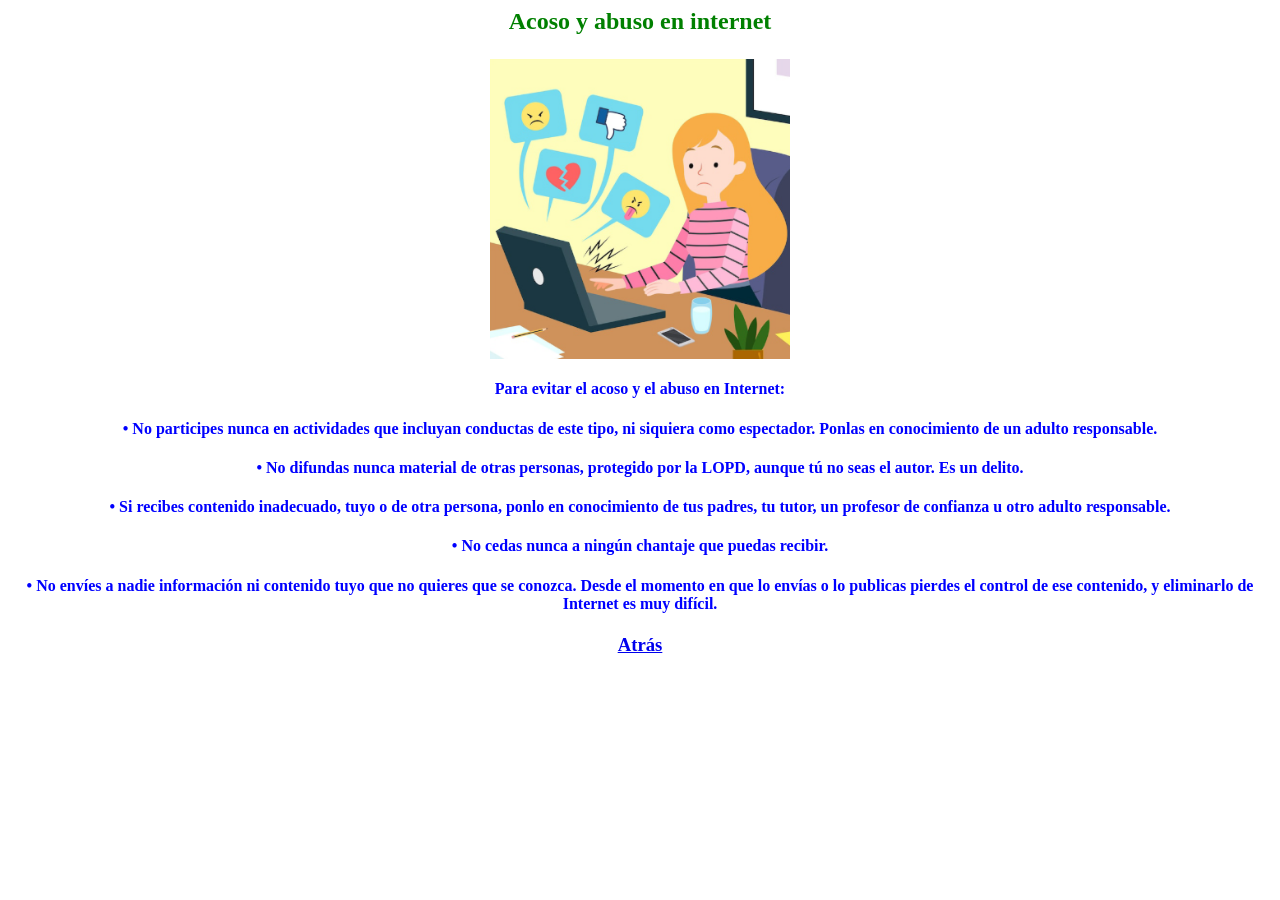
<file: Acoso y abuso en internet.html>
<HTML lang="es-ES">
	<HEAD>
		<link rel="StyleSheet" href="estilos.css" type="text/css">
	</HEAD>
	<BODY>
		<h2><p>Acoso y abuso en internet</h2></p>
		<p><img src="imagenes/Captura de pantalla 2026-04-06 184317.png"width="300"/></p>
		<h4><p>Para evitar el acoso y el abuso en Internet:</p></h4>
		<h4><p>• No participes nunca en actividades que incluyan conductas de este tipo, ni 
		siquiera como espectador. Ponlas en conocimiento de un adulto 
		responsable.</p></h4>
		<h4><p>• No difundas nunca material de otras personas, protegido por la LOPD, 
		aunque tú no seas el autor. Es un delito.</p></h4>
		<h4><p>• Si recibes contenido inadecuado, tuyo o de otra persona, ponlo en 
		conocimiento de tus padres, tu tutor, un profesor de confianza u otro 
		adulto responsable.</p></h4> 
		<h4><p>• No cedas nunca a ningún chantaje que puedas recibir.</p></h4>
		<h4><p>• No envíes a nadie información ni contenido tuyo que no quieres que se 
		conozca. Desde el momento en que lo envías o lo publicas pierdes el 
		control de ese contenido, y eliminarlo de Internet es muy difícil.</p></h4>
		<h3><p><a href="Seguridad.html">Atrás</a></p></h3>
	</BODY>
</HTML>
</file>
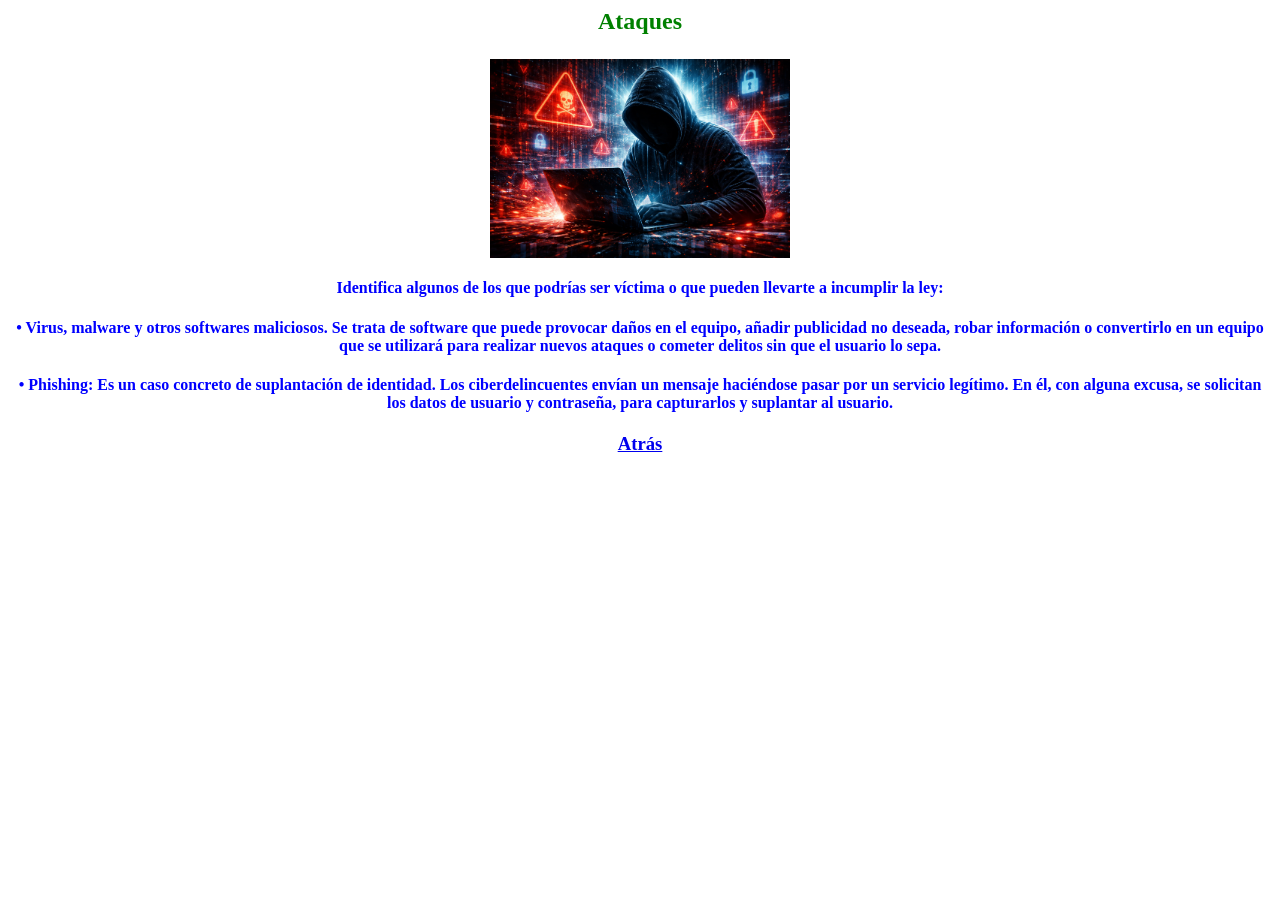
<file: Ataques.html>
<HTML lang="es-ES">
	<HEAD>
		<link rel="StyleSheet" href="estilos.css" type="text/css">
	</HEAD>
	<BODY>
		<h2><p>Ataques</h2></p>
		<p><img src="imagenes/Captura de pantalla 2026-04-06 184630.png"width="300"/></p>
		<h4><p>Identifica algunos de los que podrías ser víctima o que pueden 
		llevarte a incumplir la ley:</p></h4>
		<h4><p>• Virus, malware y otros softwares maliciosos. Se trata de software que puede
		provocar daños en el equipo, añadir publicidad no deseada, robar 
		información o convertirlo en un equipo que se utilizará para realizar nuevos
		ataques o cometer delitos sin que el usuario lo sepa.</p></h4>
		<h4><p>• Phishing: Es un caso concreto de suplantación de identidad. Los 
		ciberdelincuentes envían un mensaje haciéndose pasar por un servicio 
		legítimo. En él, con alguna excusa, se solicitan los datos de usuario y 
		contraseña, para capturarlos y suplantar al usuario.</p></h4>
		<h3><p><a href="Seguridad.html">Atrás</a></p></h3>
	</BODY>
</HTML>
</file>
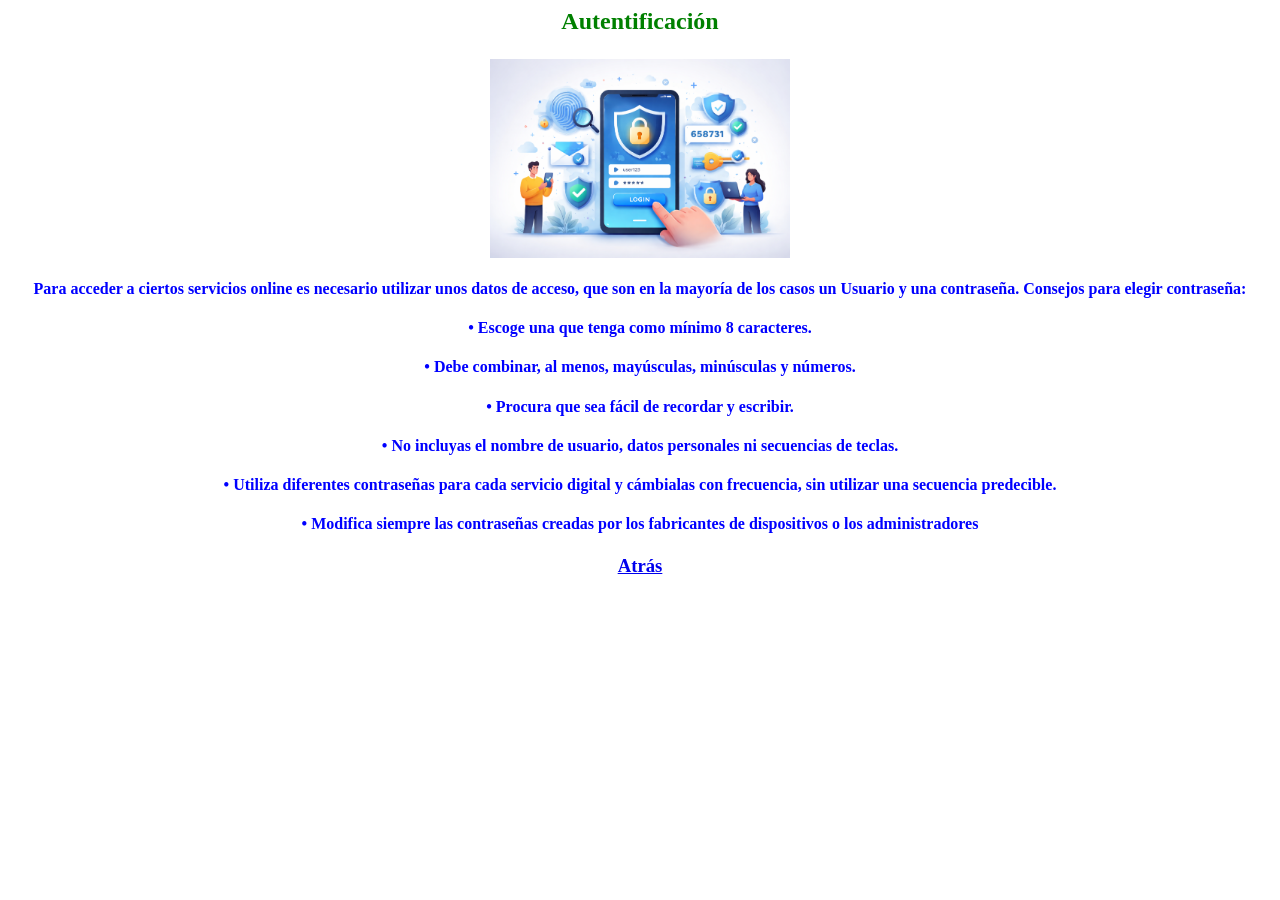
<file: Autentificacion.html>
<HTML lang="es-ES">
	<HEAD>
		<link rel="StyleSheet" href="estilos.css" type="text/css">
	</HEAD>
	<BODY>
		<h2><p>Autentificación</h2></p>
		<p><img src="imagenes/Captura de pantalla 2026-04-07 192409.png" width="300"/></p>
		<h4><p>Para acceder a ciertos servicios online es necesario utilizar 
		unos datos de acceso, que son en la mayoría de los casos un Usuario y una 
		contraseña. Consejos para elegir contraseña:</p></h4>
		<h4><p>• Escoge una que tenga como mínimo 8 caracteres.</p></h4>
		<h4><p>• Debe combinar, al menos, mayúsculas, minúsculas y números.</p></h4>
		<h4><p>• Procura que sea fácil de recordar y escribir.</p></h4>
		<h4><p>• No incluyas el nombre de usuario, datos personales ni secuencias de teclas.</p></h4>
		<h4><p>• Utiliza diferentes contraseñas para cada servicio digital y cámbialas con 
		frecuencia, sin utilizar una secuencia predecible.</p></h4>
		<h4><p>• Modifica siempre las contraseñas creadas por los fabricantes de dispositivos
		o los administradores</p></h4>
		<h3><p><a href="Privacidad en la red.html">Atrás</a></p></h3>
	</BODY>
</HTML>
</file>
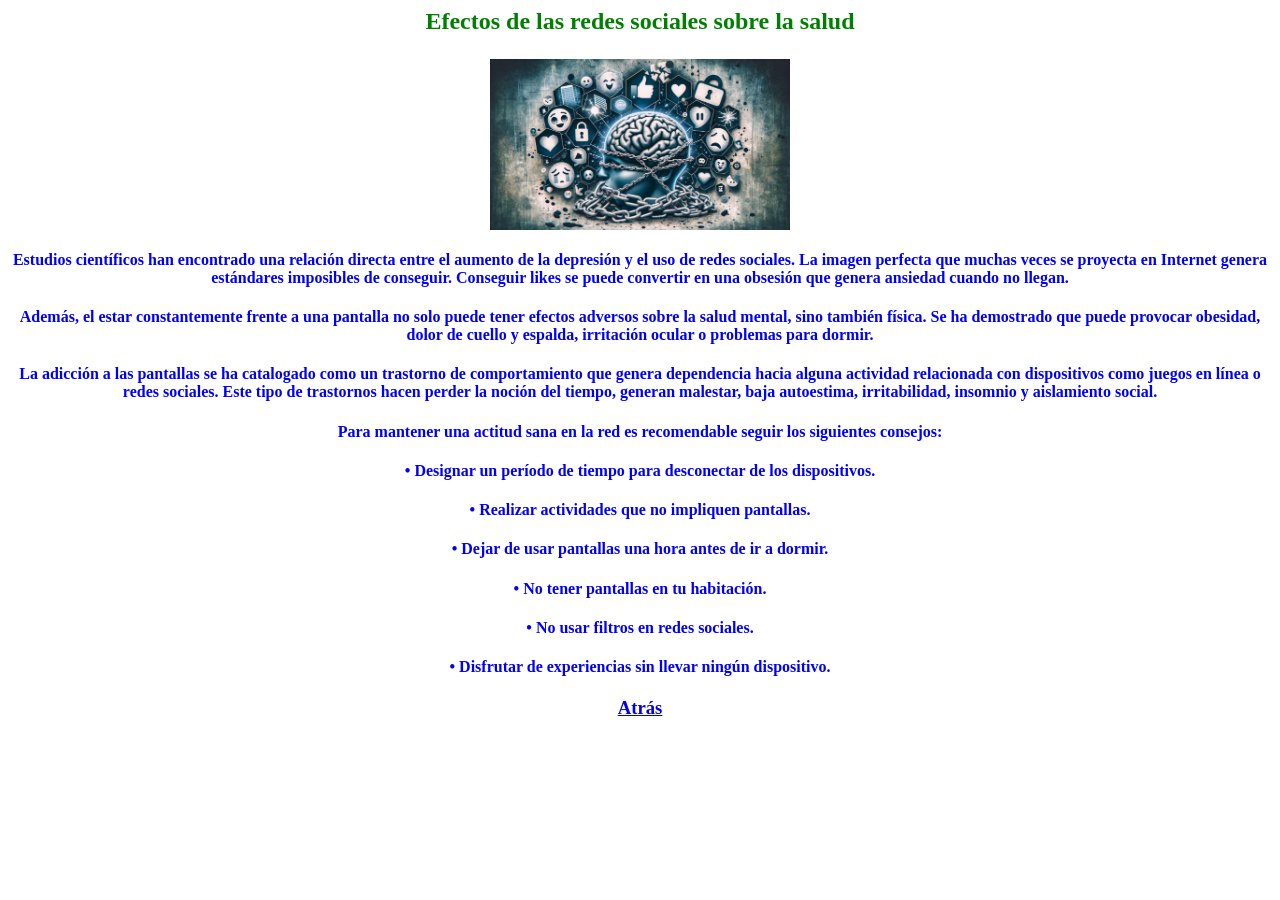
<file: Efectos de las redes sociales sobre la salud.html>
<HTML lang="es-ES">
	<HEAD>
		<link rel="StyleSheet" href="estilos.css" type="text/css">
	</HEAD>
	<BODY>
		<h2><p>Efectos de las redes sociales sobre la salud</h2></p>
		<p><img src="imagenes/Captura de pantalla 2026-04-06 183611.png" width="300"/></p>
		<h4><p>Estudios científicos han encontrado una relación directa entre el aumento de la depresión y
		el uso de redes sociales. La imagen perfecta que muchas veces se proyecta en 
		Internet genera estándares imposibles de conseguir. Conseguir likes se puede 
		convertir en una obsesión que genera ansiedad cuando no llegan. </p></h4>
		<h4><p>Además, el estar constantemente frente a una pantalla no solo puede tener 
		efectos adversos sobre la salud mental, sino también física. Se ha demostrado que
		puede provocar obesidad, dolor de cuello y espalda, irritación ocular o problemas 
		para dormir.</p></h4>
		<h4><p>La adicción a las pantallas se ha catalogado como un trastorno de 
		comportamiento que genera dependencia hacia alguna actividad relacionada con 
		dispositivos como juegos en línea o redes sociales. Este tipo de trastornos hacen 
		perder la noción del tiempo, generan malestar, baja autoestima, irritabilidad, 
		insomnio y aislamiento social.</p></h4>
		<h4><p>Para mantener una actitud sana en la red es recomendable seguir los siguientes 
		consejos:</p></h4>
		<h4><p>• Designar un período de tiempo para desconectar de los dispositivos.</p></h4>
		<h4><p>• Realizar actividades que no impliquen pantallas.</p></h4> 
		<h4><p>• Dejar de usar pantallas una hora antes de ir a dormir.</p></h4>
		<h4><p>• No tener pantallas en tu habitación.</p></h4> 
		<h4><p>• No usar filtros en redes sociales.</p></h4>
		<h4><p>• Disfrutar de experiencias sin llevar ningún dispositivo. </p></h4>
		<h3><p><a href="Seguridad.html">Atrás</a></p></h3>
	</BODY>
</HTML>
</file>
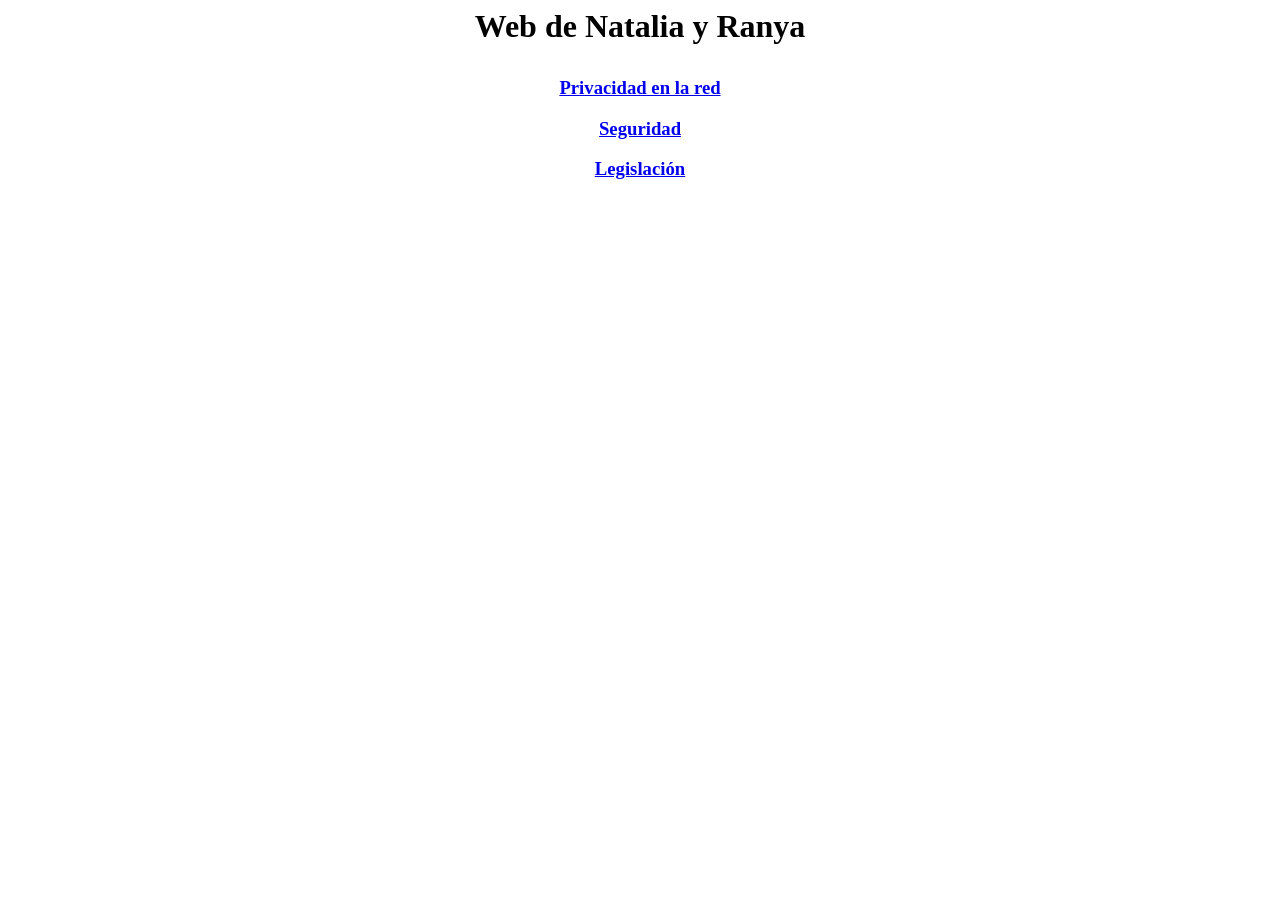
<file: index (1).html>
<HTML lang="es-ES">
	<HEAD>
		<TITLE>Web de Natalia y Ranya</TITLE>
		<META charset="utf-8">
		<link rel="StyleSheet" href="estilos.css" type="text/css">
	</HEAD>
	<BODY>
		<h1><p>Web de Natalia y Ranya</p></h1>
		<h3><p><a href="Privacidad en la red.html">Privacidad en la red</a></p></h3> <!--Me ofende-->
		<h3><p><a href="Seguridad.html">Seguridad</a></p></h3>
		<h3><p><a href="Legislación.html">Legislación</a></p></h3>
	</BODY>
</HTML>
</file>
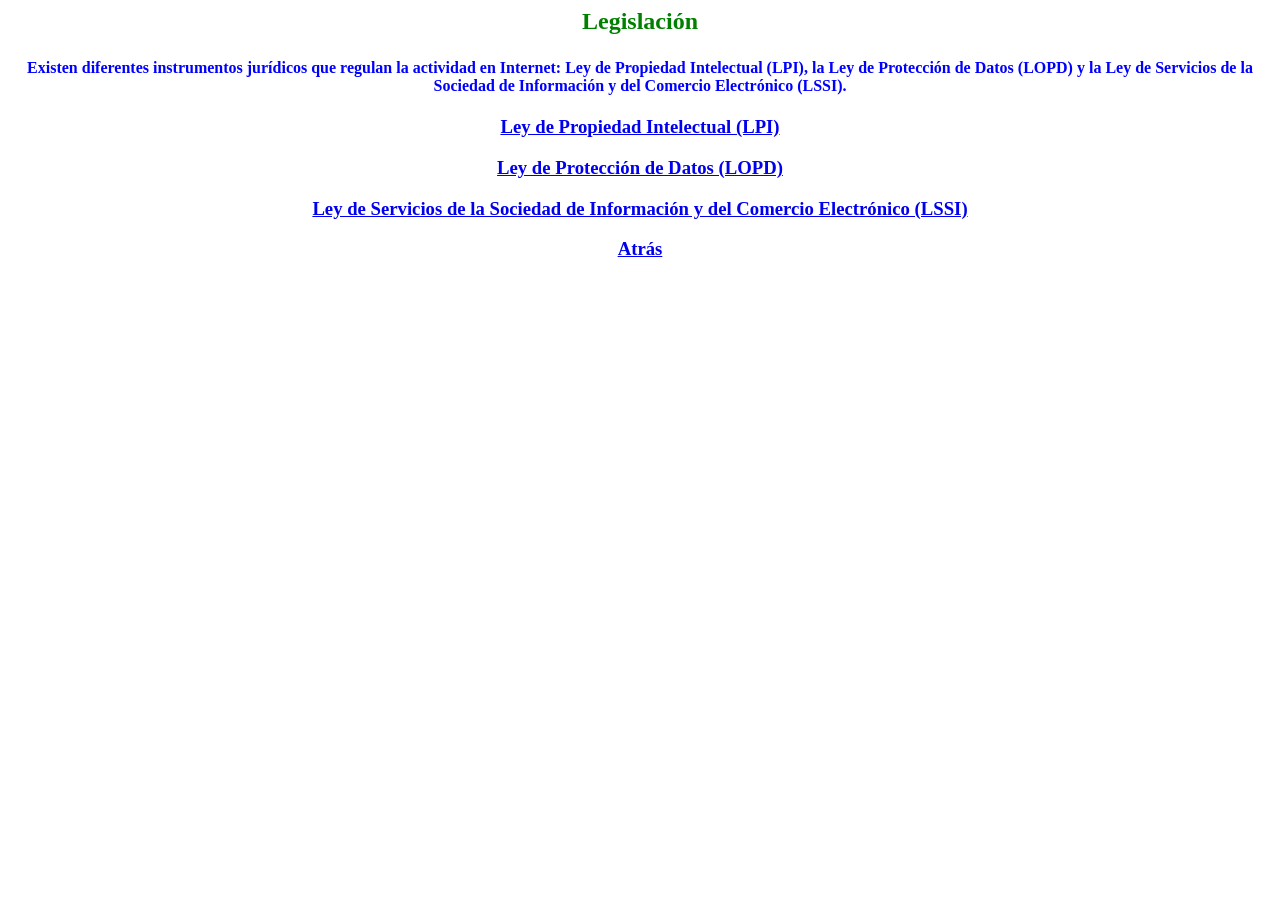
<file: Legislación.html>
<HTML lang="es-ES">
	<HEAD>
		<link rel="StyleSheet" href="estilos.css" type="text/css">
	</HEAD>
	<BODY>
		<h2><p>Legislación</h2></p>
		<h4><p>Existen diferentes instrumentos jurídicos que regulan la actividad en Internet: Ley 
		de Propiedad Intelectual (LPI), la Ley de Protección de Datos (LOPD) y la Ley de 
		Servicios de la Sociedad de Información y del Comercio Electrónico (LSSI).</p></h4>
		<h3><p><a href="Ley de propiedad intelectual.html">Ley de Propiedad Intelectual (LPI)</a></p></h3>
		<h3><p><a href="Ley de protección de datos.html">Ley de Protección de Datos (LOPD)</a></p></h3>
		<h3><p><a href="Ley de servicios de la sociedad de información y del comercio electrónico.html">Ley de Servicios de la Sociedad de Información y del 			Comercio Electrónico (LSSI)</a></p></h3>
		<h3><p><a href="index.html">Atrás</a></p></h3>
	</BODY>
</HTML>
</file>
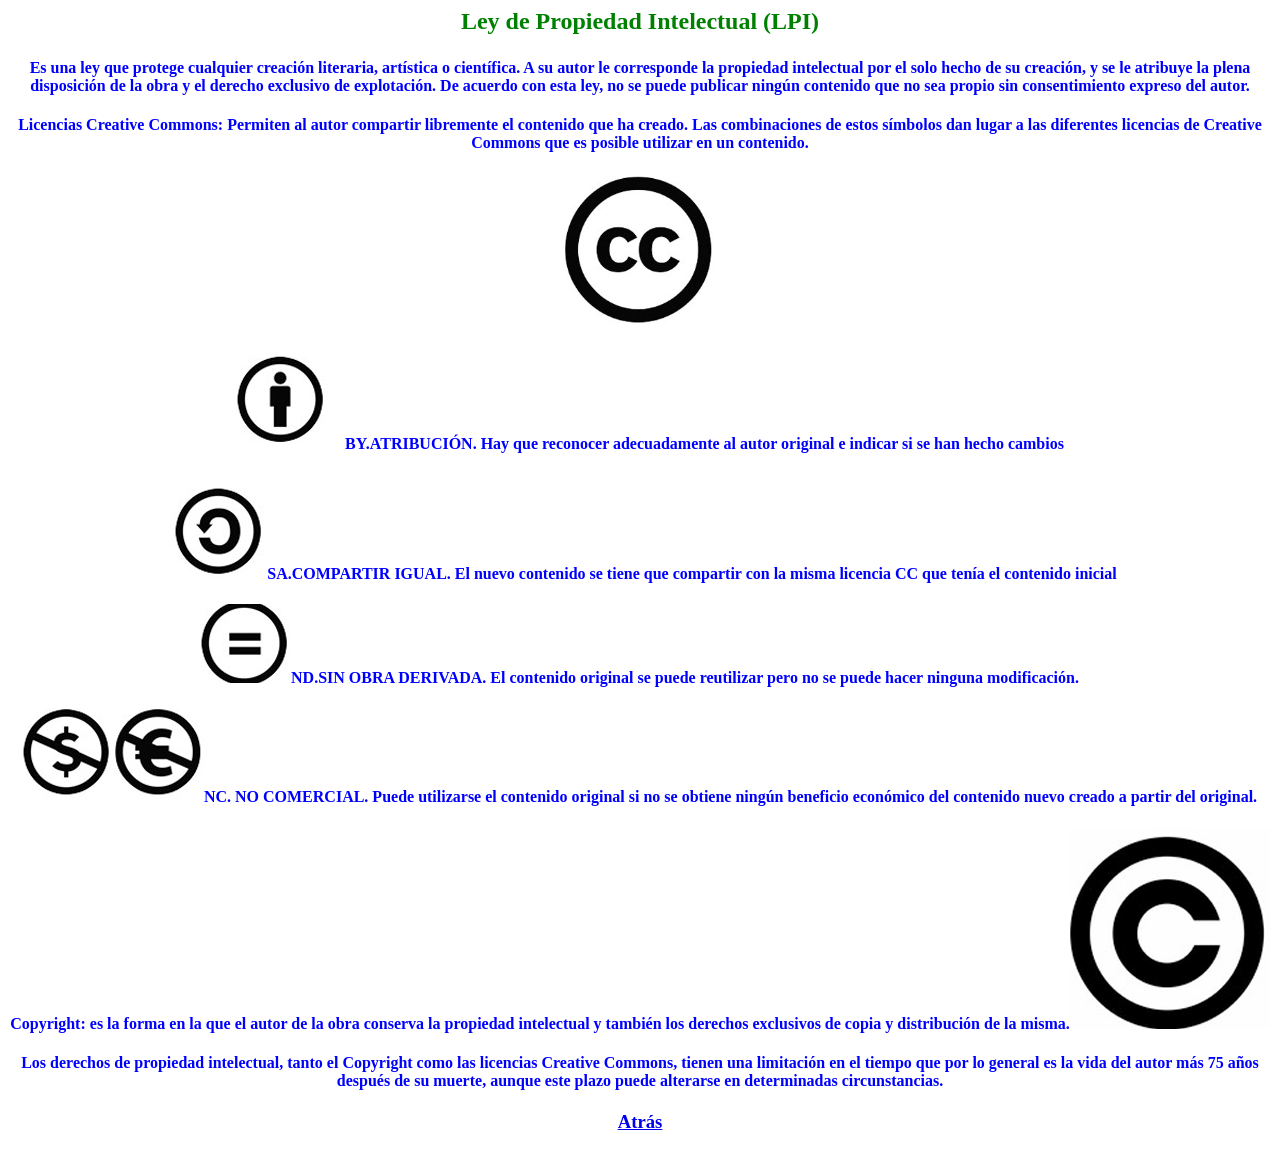
<file: Ley de propiedad intelectual.html>
<HTML lang="es-ES">
	<HEAD>
		<link rel="StyleSheet" href="estilos.css" type="text/css">
	</HEAD>
	<BODY>
		<h2><p>Ley de Propiedad Intelectual (LPI)</p></h2>
		<h4><p>Es una ley que protege cualquier 
		creación literaria, artística o científica. A su autor le corresponde la propiedad 
		intelectual por el solo hecho de su creación, y se le atribuye la plena disposición 
		de la obra y el derecho exclusivo de explotación. De acuerdo con esta ley, no se 
		puede publicar ningún contenido que no sea propio sin consentimiento expreso 
		del autor.</p></h4>
		<h4><p>Licencias Creative Commons: Permiten al autor compartir libremente el 
		contenido que ha creado. Las combinaciones de estos símbolos dan lugar a las 
		diferentes licencias de Creative Commons que es posible utilizar en un contenido.</p></h4>
		<p><img src="imagenes/Captura de pantalla 2026-04-06 182241.png"width="150"/></p>
		<h4><p><img src="imagenes/Captura de pantalla 2026-04-06 182248.png"/>BY.ATRIBUCIÓN. Hay que reconocer adecuadamente al autor original e indicar si se han hecho cambios</p></h4>
		<h4><p><img src="imagenes/Captura de pantalla 2026-04-06 182259.png"/>SA.COMPARTIR IGUAL. El nuevo contenido se tiene que compartir con la misma licencia CC que tenía el contenido inicial</p></h4>
		<h4><p><img src="imagenes/Captura de pantalla 2026-04-06 182305.png"/>ND.SIN OBRA DERIVADA. El contenido original se puede reutilizar	pero no se puede hacer ninguna modificación.</p></h4>
		<h4><p><img src="imagenes/Captura de pantalla 2026-04-06 182312.png"/>NC. NO COMERCIAL. Puede utilizarse el contenido original si no se obtiene ningún beneficio económico del contenido nuevo creado a partir del original.</p></h4>	
		<h4><p>Copyright: es la forma en la que el autor de la obra conserva la
		propiedad intelectual y también los derechos exclusivos de
		copia y distribución de la misma.<img src="imagenes/Captura de pantalla 2026-04-06 182326.png"/></p></h4>
		<h4><p>Los derechos de propiedad intelectual, tanto el Copyright como
		las licencias Creative Commons, tienen una limitación en el tiempo que por lo 
		general es la vida del autor más 75 años después de su muerte, aunque este 
		plazo puede alterarse en determinadas circunstancias.</p></h4>
		<h3><p><a href="Legislación.html">Atrás</a></p></h3>
	</BODY>
</HTML>
</file>
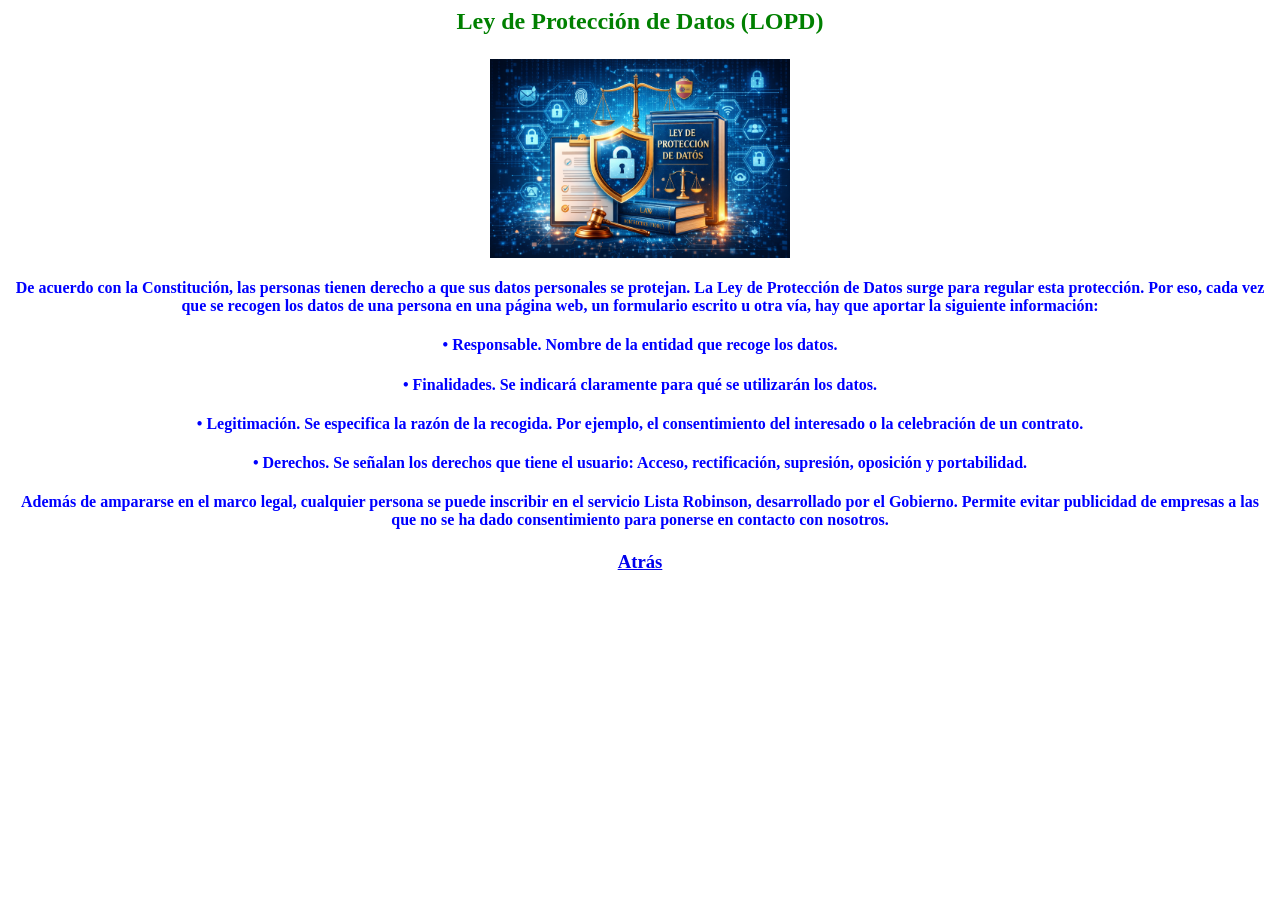
<file: Ley de protección de datos.html>
<HTML lang="es-ES">
	<HEAD>
		<link rel="StyleSheet" href="estilos.css" type="text/css">
	</HEAD>
	<BODY>
		<h2><p>Ley de Protección de Datos (LOPD)</h2></p>
		<p><img src="imagenes/Captura de pantalla 2026-04-06 190628.png" width="300"/></p>
		<h4><p>De acuerdo con la Constitución, 
		las personas tienen derecho a que sus datos personales se protejan. La Ley de 
		Protección de Datos surge para regular esta protección. Por eso, cada vez que se 
		recogen los datos de una persona en una página web, un formulario escrito u otra
		vía, hay que aportar la siguiente información:</p></h4>
		<h4><p>• Responsable. Nombre de la entidad que recoge los datos.</p></h4>
		<h4><p>• Finalidades. Se indicará claramente para qué se utilizarán los datos.
		<h4><p>• Legitimación. Se especifica la razón de la recogida. Por ejemplo, el 
		consentimiento del interesado o la celebración de un contrato.</p></h4>
		<h4><p>• Derechos. Se señalan los derechos que tiene el usuario: Acceso, 
		rectificación, supresión, oposición y portabilidad.</p></h4>
		<h4><p>Además de ampararse en el marco legal, cualquier persona se puede inscribir en 
		el servicio Lista Robinson, desarrollado por el Gobierno. Permite evitar publicidad 
		de empresas a las que no se ha dado consentimiento para ponerse en contacto 
		con nosotros.</p></h4>
		<h3><p><a href="Legislación.html">Atrás</a></p></h3>
	</BODY>
</HTML>
</file>
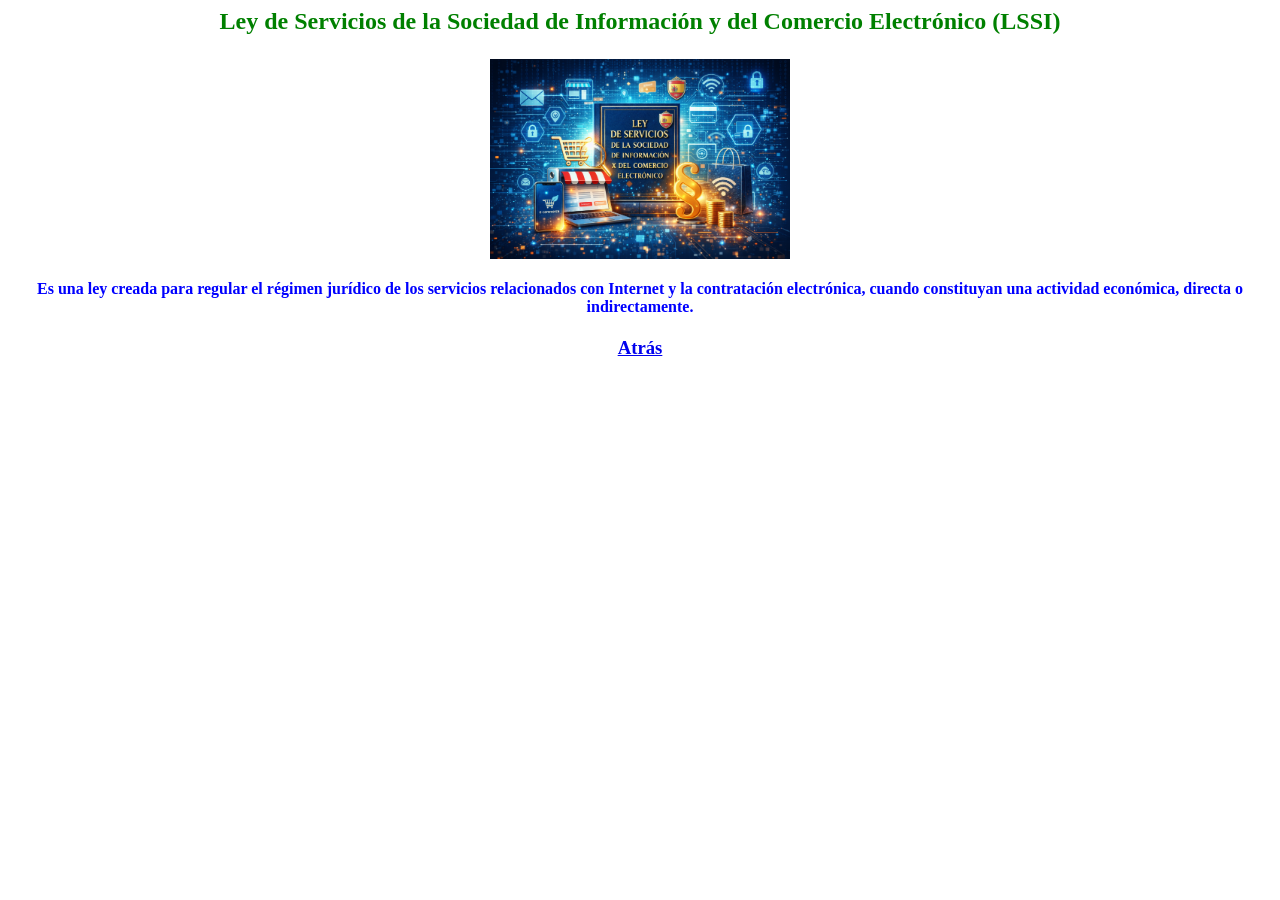
<file: Ley de servicios de la sociedad de información y del comercio electrónico.html>
<HTML lang="es-ES">
	<HEAD>
		<link rel="StyleSheet" href="estilos.css" type="text/css">
	</HEAD>
	<BODY>
		<h2><p>Ley de Servicios de la Sociedad de Información y del Comercio Electrónico (LSSI)</h2></p>
		<p><img src="imagenes/Captura de pantalla 2026-04-06 190757.png" width="300"/></p>
		<h4><p>Es una ley creada para regular el régimen 
		jurídico de los servicios relacionados con Internet y la contratación electrónica, 
		cuando constituyan una actividad económica, directa o indirectamente.</p></h4>
		<h3><p><a href="Legislación.html">Atrás</a></p></h3>
	</BODY>
</HTML>
</file>
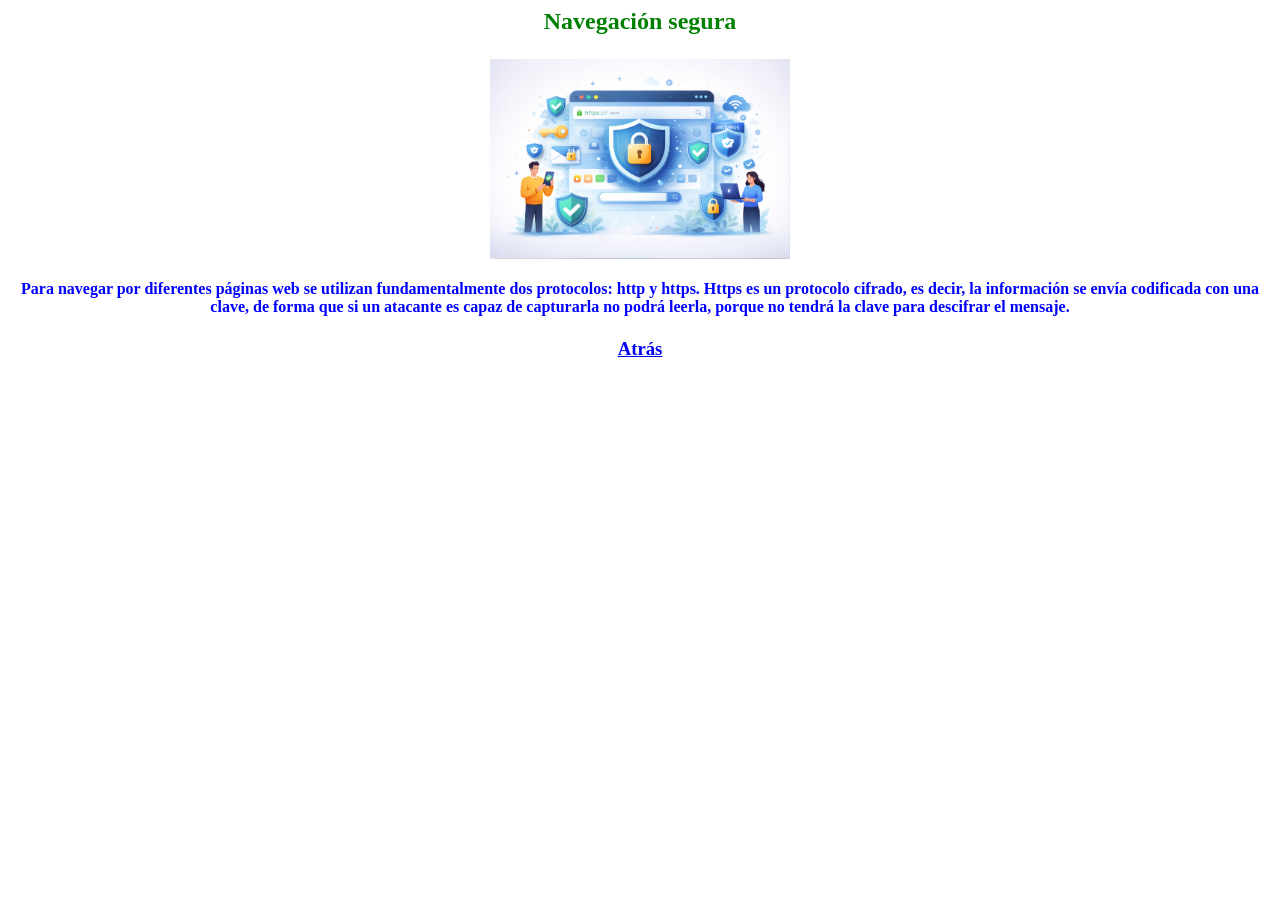
<file: Navegacion segura.html>
<HTML lang="es-ES">
	<HEAD>
		<link rel="StyleSheet" href="estilos.css" type="text/css">
	</HEAD>
	<BODY>
		<h2><p>Navegación segura</h2></p>
		<p><img src="imagenes/Captura de pantalla 2026-04-07 192611.png" width="300"/></p>
		<h4><p>Para navegar por diferentes páginas web se utilizan 
		fundamentalmente dos protocolos: http y https. Https es un protocolo cifrado, es
		decir, la información se envía codificada con una clave, de forma que si un 
		atacante es capaz de capturarla no podrá leerla, porque no tendrá la clave para 
		descifrar el mensaje.</p></h4>
		<h3><p><a href="Privacidad en la red.html">Atrás</a></p></h3>
	</BODY>
</HTML>
</file>
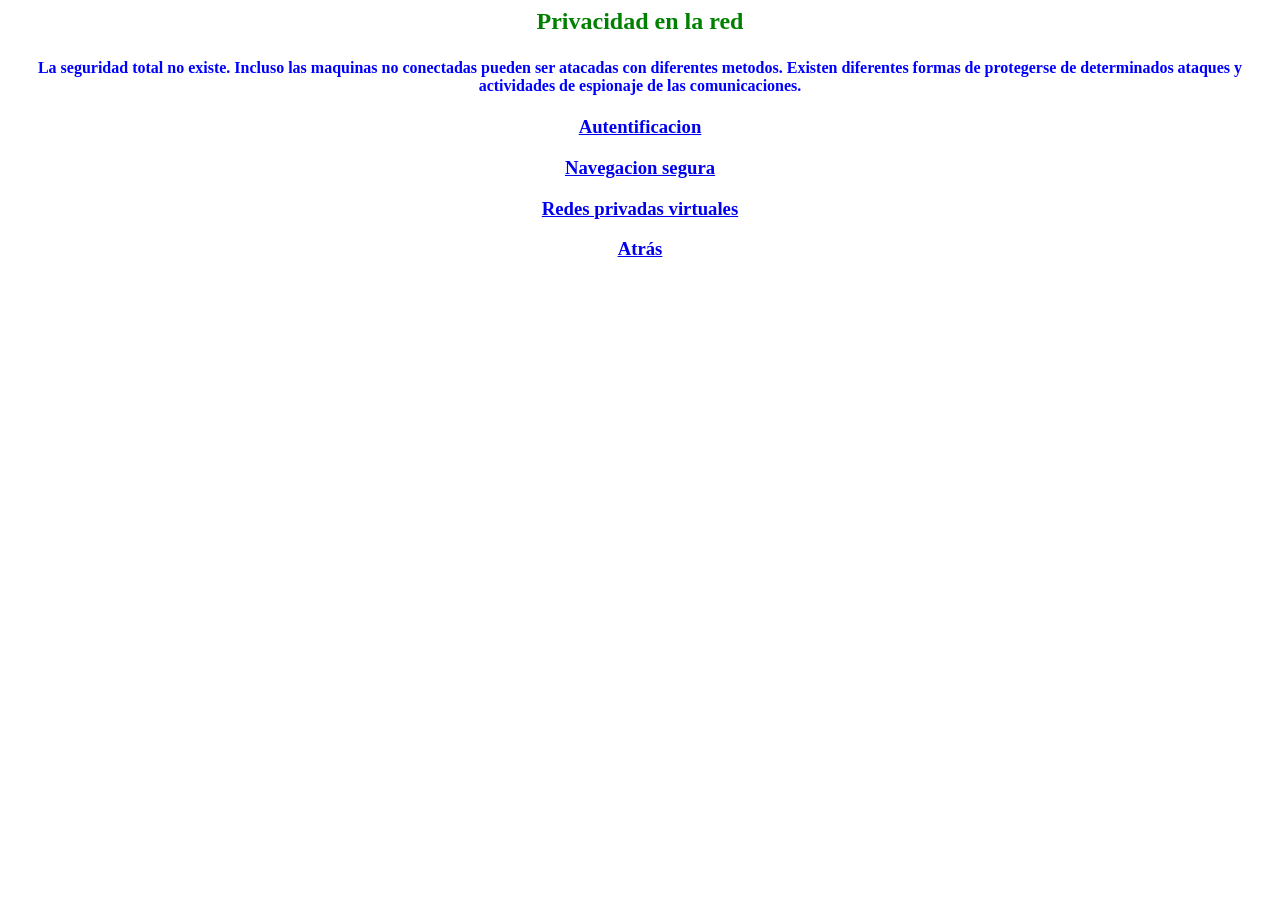
<file: Privacidad en la red.html>
<HTML lang="es-ES">
	<HEAD>
		<link rel="StyleSheet" href="estilos.css" type="text/css">
	</HEAD>
	<BODY>
		<h2><p>Privacidad en la red</h2></p>
		<h4><p>La seguridad total no existe. Incluso las maquinas no conectadas pueden ser 
		atacadas con diferentes metodos. Existen diferentes formas de protegerse de 
		determinados ataques y actividades de espionaje de las comunicaciones. </p></h4>
		<h3><p><a href="Autentificacion.html">Autentificacion</a></p></h3>
		<h3><p><a href="Navegacion segura.html">Navegacion segura</a></p></h3>
		<h3><p><a href="Redes privadas virtuales.html">Redes privadas virtuales</a></p></h3>
		<h3><p><a href="index.html">Atrás</a></p></h3>
	</BODY>
</HTML>
</file>
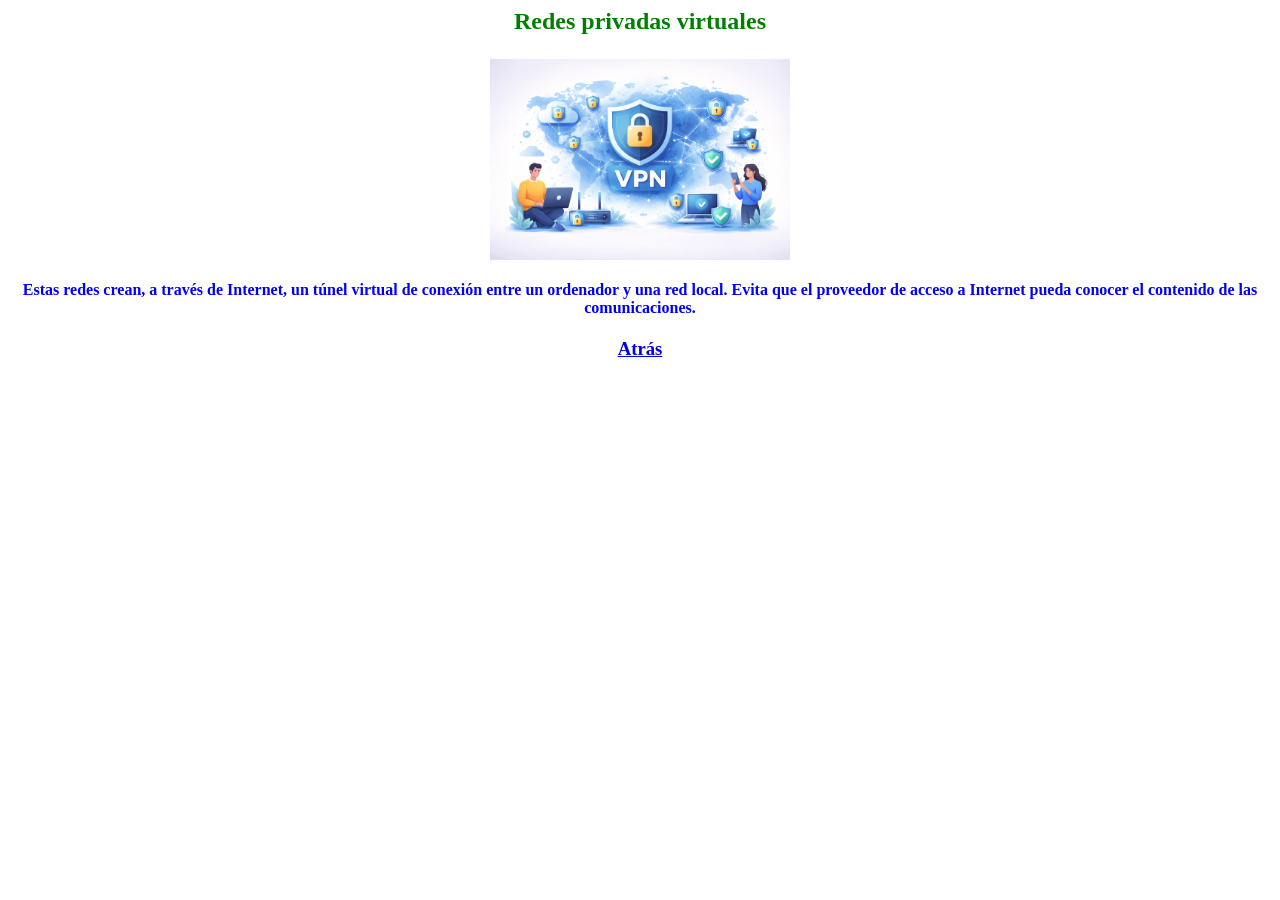
<file: Redes privadas virtuales.html>
<HTML lang="es-ES">
	<HEAD>
		<link rel="StyleSheet" href="estilos.css" type="text/css">
	</HEAD>
	<BODY>
		<h2><p>Redes privadas virtuales</h2></p>
		<p><img src="imagenes/Captura de pantalla 2026-04-07 193259.png" width="300"/></p>
		<h4><p>Estas redes crean, a través de Internet, un 
		túnel virtual de conexión entre un ordenador y una red local. Evita que el 
		proveedor de acceso a Internet pueda conocer el contenido de las 
		comunicaciones.</p></h4>
		<h3><p><a href="Privacidad en la red.html">Atrás</a></p></h3>
	</BODY>
</HTML>
</file>
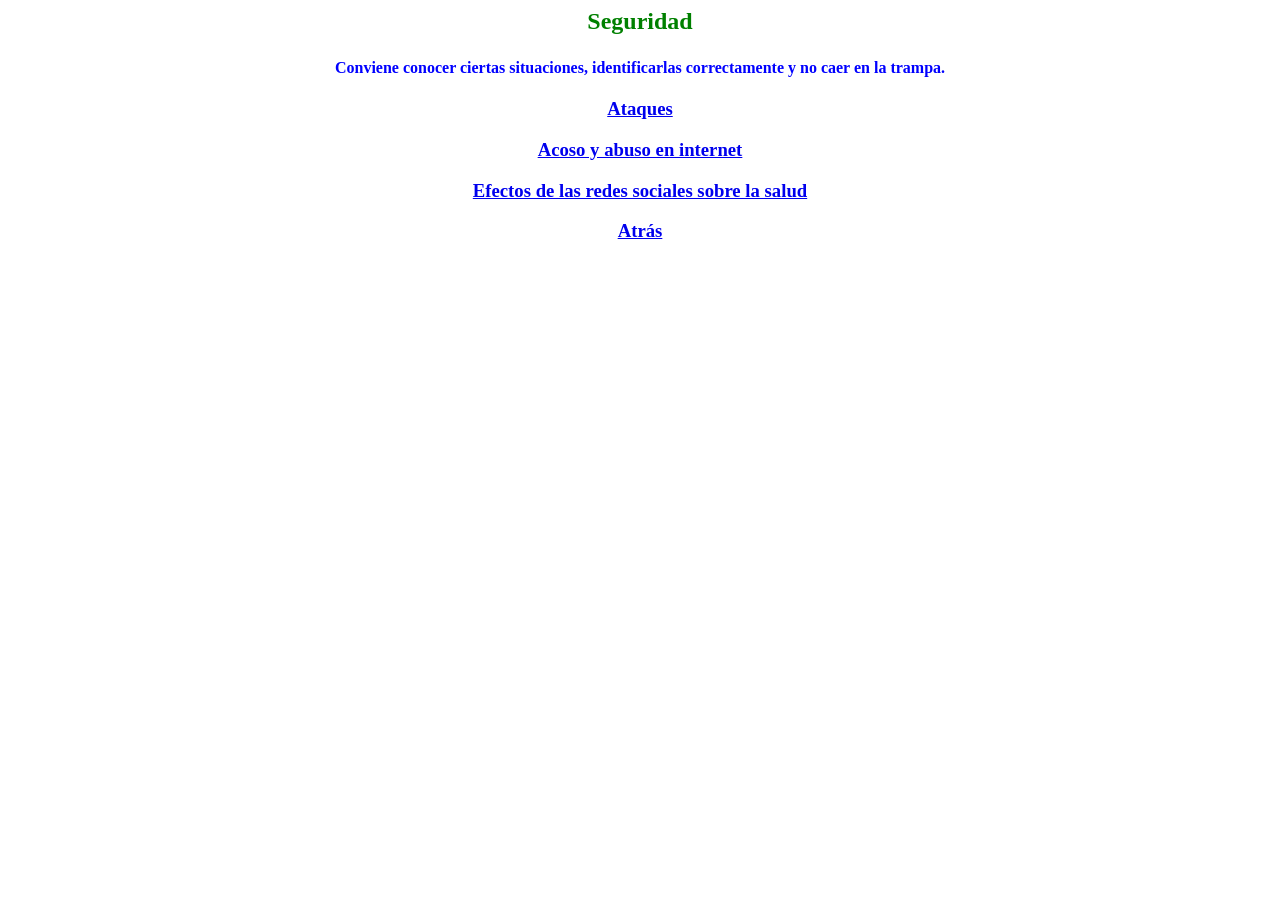
<file: Seguridad.html>
<HTML lang="es-ES">
	<HEAD>
		<link rel="StyleSheet" href="estilos.css" type="text/css">
	</HEAD>
	<BODY>
		<h2><p>Seguridad</h2></p>
		<h4><p>Conviene conocer ciertas situaciones, identificarlas correctamente y no caer en la 
		trampa.</p></h4>
		<h3><p><a href="Ataques.html">Ataques</a></p></h3>
		<h3><p><a href="Acoso y abuso en internet.html">Acoso y abuso en internet</a></p></h3>
		<h3><p><a href="Efectos de las redes sociales sobre la salud.html">Efectos de las redes sociales sobre la salud</a></p></h3>

		<h3><p><a href="index.html">Atrás</a></p></h3>
	</BODY>
</HTML>
</file>
<file: estilos.css>
<HTML lang="es-ES">>
	<HEAD>
		<style>

      			h1 {	color:cyan;

        			text-align:center;
			}

      			h3 {	color:green;

        			text-align:center;
			}

      			h4 {	color:blue;
				text-align:center;

      			}

      			h2 {	color:green;

        			text-align:center;
			}
			p {	text-align:center;
			}
    				</style>
	</HEAD>
</HTML>
</file>
